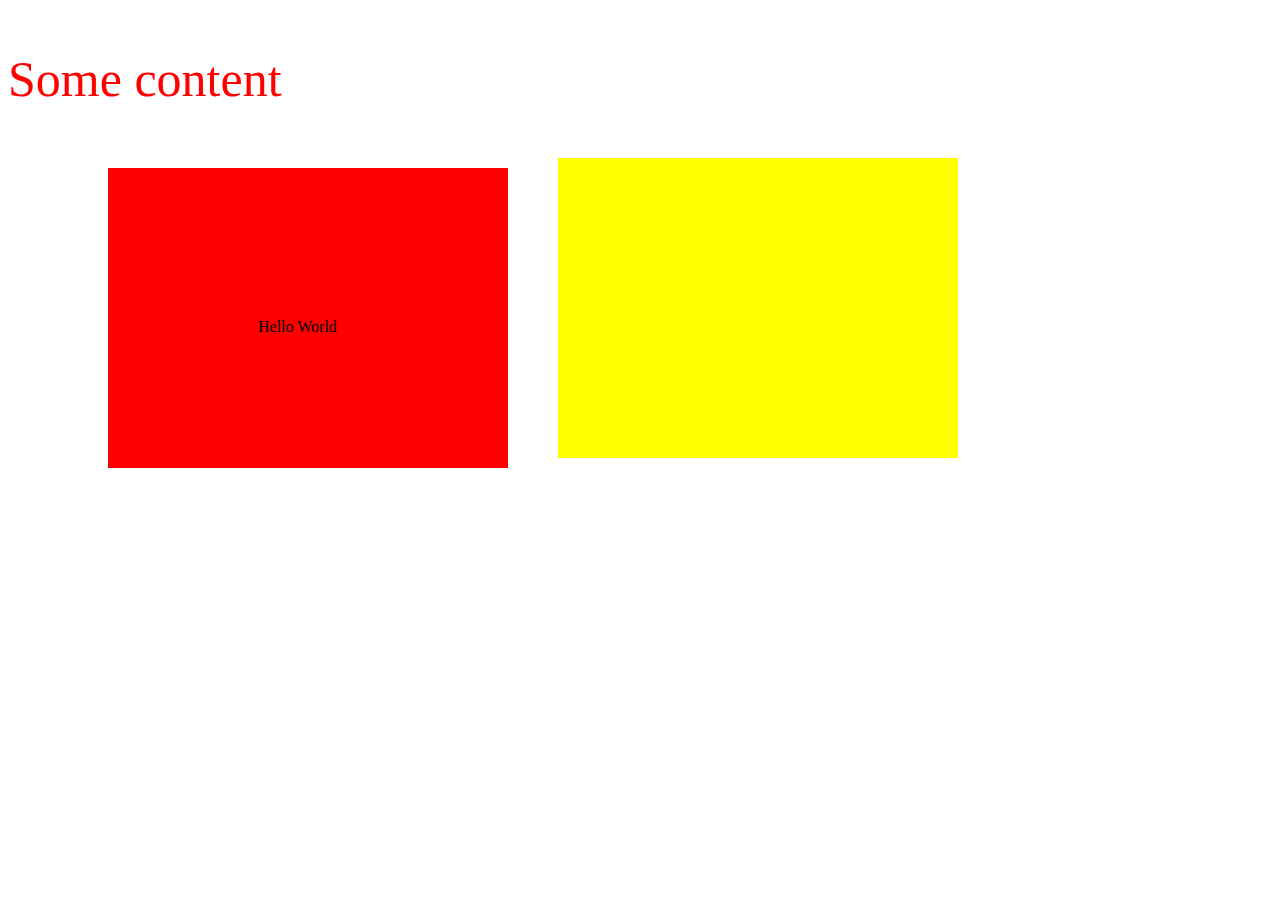
<file: index.html>
<!DOCTYPE html>
<html lang="en">
    <head>
        <meta charset="UTF-8">
        <title>Home</title>
        <link rel="stylesheet" href="style.css"/>
    </head>
    <body>
        <P class="demo">Some content</P>
        <div class="box-one">
            Hello World
        </div>
        <div class="box-two"></div>

    </body>
</html>
</file>
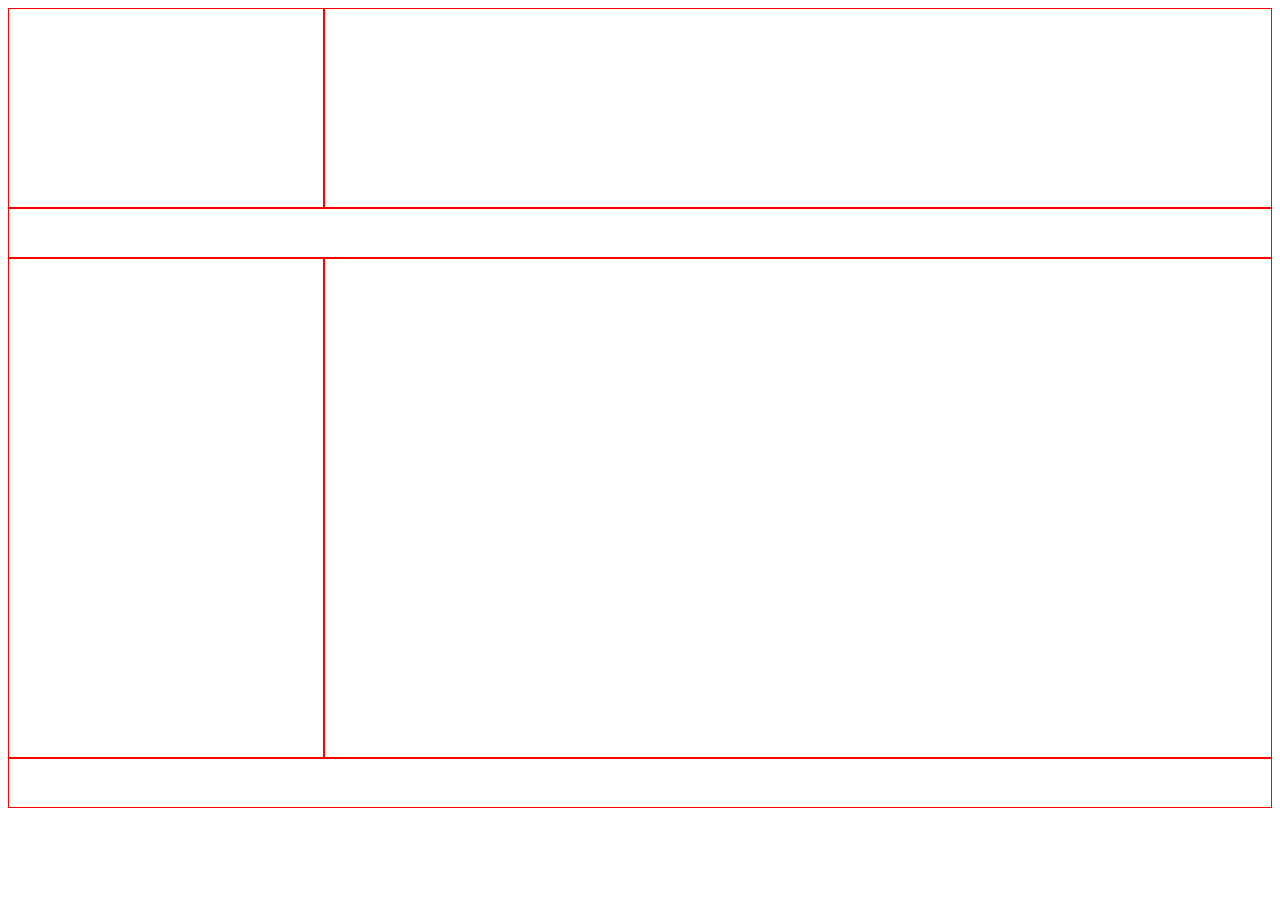
<file: grid-layout.html>
<!DOCTYPE html>
<html lang="en">
<head>
    <meta charset="UTF-8">
    <title>Layout</title>
    <link rel="stylesheet" href="style.css"/>
</head>
<body>
    <div class="col-3" style="height:200px "></div>
    <div class="col-9" style="height:200px "></div>
    <div class="col-12" style="height:50px "></div>
    <div class="col-3" style="height:500px "></div>
    <div class="col-9" style="height:500px "></div>
    <div class="col-12" style="height:50px "></div>
</body>
</html>
</file>
<file: style.css>
.demo {
    font-size: 50px;
    color:red;
}
.box-one{
    height: 300px;
    width:400px;
    background-color:red;
    float:left;
    margin:10px 50px 30px 100px;
    padding-top:150px;
    padding-left:150px;
    box-sizing: border-box;
}
.box-two{
    height: 300px;
    width:400px;
    background-color:yellow;
    float:left;
}
.col-1 { width:8.33%;}
.col-2 { width:16.66%;}
.col-3 { width:25%;}
.col-4 { width:33.33%;}
.col-5 { width:41.66%;}
.col-6 { width:50%;}
.col-7 { width:58.33%;}
.col-8 { width:66.66%;}
.col-9 { width:75%;}
.col-10 { width:83.33%;}
.col-11 { width:91.66%;}
.col-12 { width:100%;}

[class*='col-']{
    float: left;
    box-sizing: border-box;
    border: 1px solid red;
}
</file>
